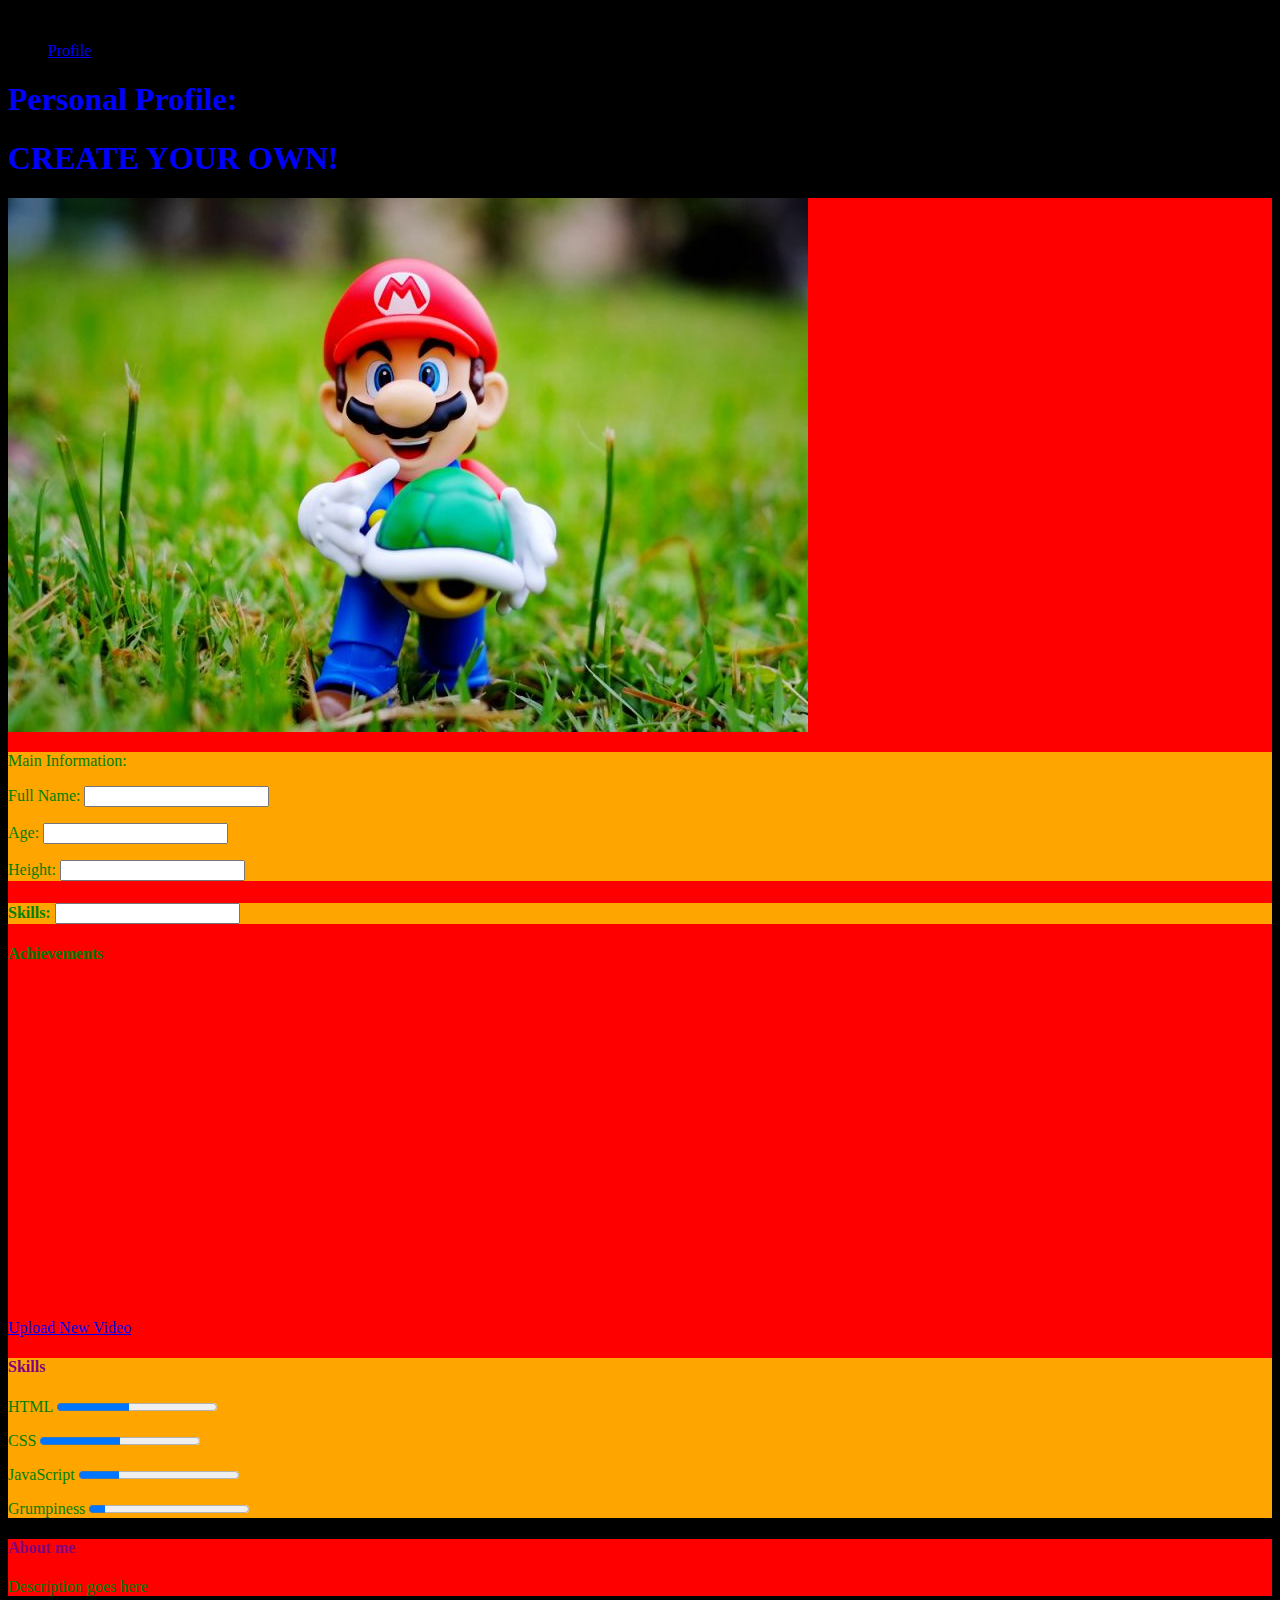
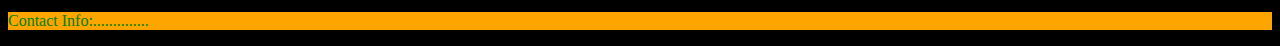
<file: index2.html>
<!DOCTYPE html>
<html>
<head>
	<title>My Website</title>
	<link rel="stylesheet" href="https://stackpath.bootstrapcdn.com/bootstrap/4.1.3/css/bootstrap.min.css" integrity="sha384-MCw98/SFnGE8fJT3GXwEOngsV7Zt27NXFoaoApmYm81iuXoPkFOJwJ8ERdknLPMO" crossorigin="anonymous">
	<link rel="stylesheet" type="text/css" href="./css/custom.css">
	<head>
    <link rel="stylesheet" href="https://cdnjs.cloudflare.com/ajax/libs/animate.css/3.7.0/animate.min.css">
</head>
</head>
<body>
	<nav class="navbar navbar-dark bg-primary">
      <div class="container">
        <a class="navbar-brand">Super Mario</a>
        <ul class="nav navbar-nav pull-right">
          <li class="nav-item active">
            <a class="nav-link" href="#">Profile</a>
          </li>
        </ul>
      </div>
    </nav>
	<h1 class="display-1 custom heading"> Personal Profile: </h1>
	<div class="container-fluid">
		<h1 class="animated infinite bounce delay-2s">CREATE YOUR OWN!</h1>
		<div class="row">
			<div class= "col-md-12">
				<div class="card text-center">
					<div class="card-block mgm">
					<img class="rounded-circle" src="./img/lightbox.jpg">
					<div class="card text-center">
					<div class="card-block avb">
					<p>
					Main Information: 
					</p>
					<p>
					Full Name:
					<input type= "text">
					<p>
					Age:  
					<input type= "text">
					</p>
					<p>
					Height:
					<input type= "text">
					</p>
					</div>
				</div>
				<div class="card">
            		<div class="card-block avb">
            		<h4 class="card title">
					<p> Skills: 
						<input type= "text"> 
					</p>
					</h4>
					</div>
				</div>	
				
				<div class="card text-center">
					<div class="card-block mgm">
						<h4 class= "card title"	>
						<p>Achievements</p>	
   						 <iframe width="560" height="315" src="https://www.youtube.com/embed/zDmYB1LG2b8" frameborder="0" allow="accelerometer; autoplay; encrypted-media; gyroscope; picture-in-picture" allowfullscreen></iframe>
   						</h4>
   						<p class="lead">
						<a class="btn btn-primary btn-lg" href="#">Upload New Video</a>
					</div>
				</div>	
			<div class="card text-left">
            	<div class="card-block avb">
              	<h4 class="card-title">Skills</h4>
              	<p>
                HTML
                <progress class="progress progress-success" value="45" max="100">45%</progress>
              	</p>
              	<p>
                CSS
                <progress class="progress progress-info" value="50" max="100">50%</progress>
              	</p>
              	<p>
                JavaScript
                <progress class="progress progress-warning" value="25" max="100">25%</progress>
              	</p>
              	<p>
                Grumpiness
                <progress class="progress progress-danger" value="10" max="100">10%</progress>
              	</p>
            	</div>		
			</div>
		</div>
	<div class="col-md-8">
          <div class="card mgm">
            <div class="card-block text-left">
              <h4 class="card-title">About me</h4>
              <p class="card-text text-center">
              	Description goes here
              </p>
            </div>
          </div> 
    </div>       	  
    <div class="container">
      <div class="row">
        <div class="col-md-12">
          <div class="card text-center">
            <div class="card-block avb">  
            <p>
            Contact Info:..............	
            </p>
            </div>
          </div> 
    	</div> 
    </div>  
</body>
</html>
</file>
<file: css/custom.css>
h1 {
	color: blue;
}
h4 {
	color: purple;
}
body {
	background-color: black; 
}

.card {
 color: green;
 border-color: green;
}
.avb {
	background-color: orange;
}
.mgm {
	background-color: red;
}
</file>
